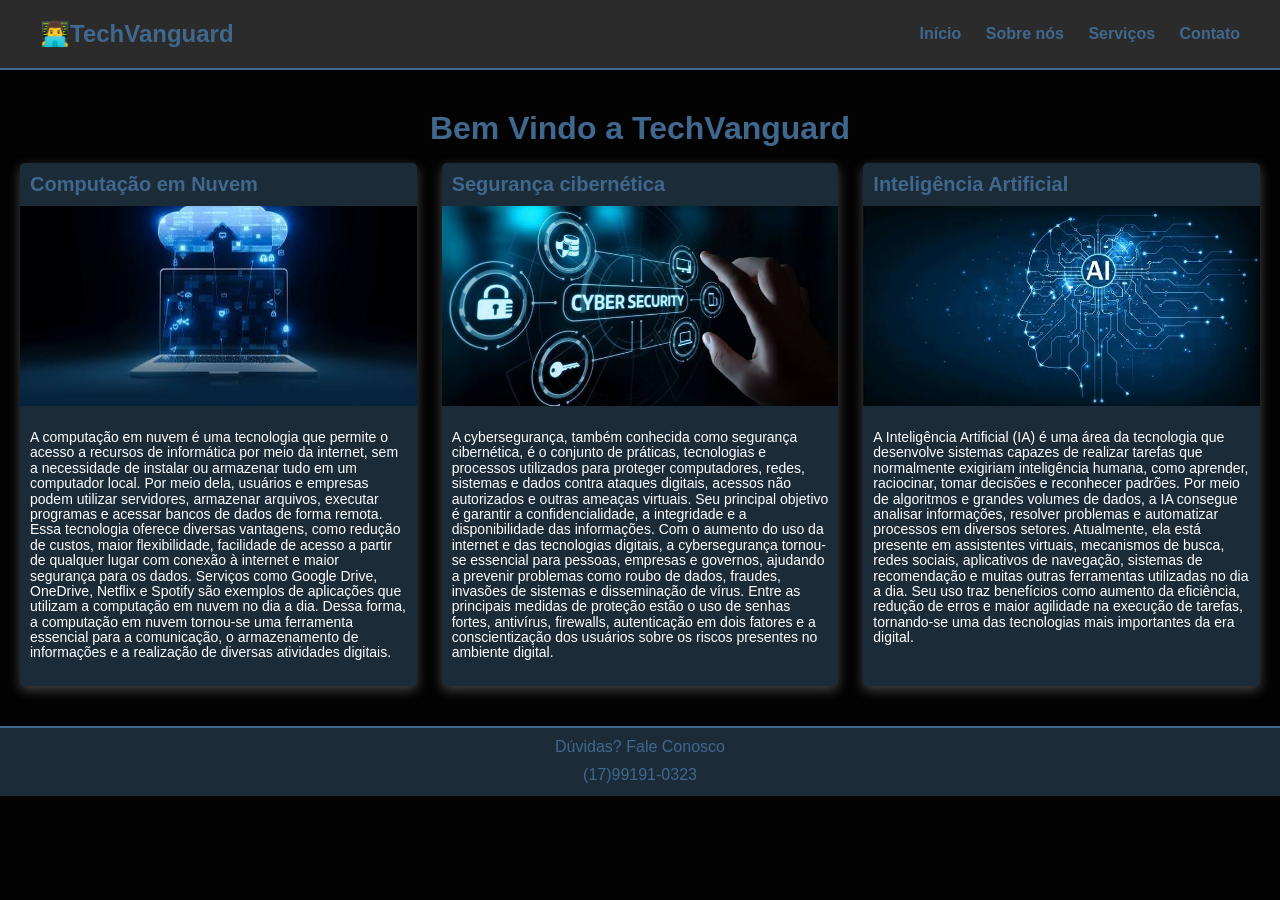
<file: index.html>
<!DOCTYPE html>
<html lang="pt-BR">
<head>
    <meta charset="UTF-8">
    <meta name="viewport" content="width=device-width, initial-scale=1.0">
    <title>Cine SENAI - Filmes em Cartaz</title>
    <link rel="stylesheet" href="style.css">
</head>

<body>

    <header class="cabecalho">
        <div class="logo">👨‍💻TechVanguard</div>

        <nav class="menu">
            <a href="index.html">Início</a>
            <a href="sobreNos.html" target="_blank">Sobre nós</a>
            <a href="Serviços.html" target="_blank">Serviços</a>
            <a href="Contato.html" target="_blank">Contato</a>

        </nav>

    </header>

    <main class="container"><!--conteúdo principal do site-->
        <h1 class="titulo">Bem Vindo a TechVanguard</h1>
        <p class="subtitulo"></p>

        <section class="grade">

<!--
-----------------------------------------------------------------------------------------------------------------------------------------
                                                                Computação
-----------------------------------------------------------------------------------------------------------------------------------------
-->
            <article class="card1">
                <h2 class="nome">Computação em Nuvem</h2>
                <img class="poster" src="techvanguard.jpg" alt="Poster Computação em nuvem">
                
                <div class="conteudo">
                    
                    <p class="resumo">A computação em nuvem é uma tecnologia que permite o acesso a recursos de informática por meio da internet, sem a necessidade de instalar ou armazenar tudo em um computador local. Por meio dela, usuários e empresas podem utilizar servidores, armazenar arquivos, executar programas e acessar bancos de dados de forma remota. Essa tecnologia oferece diversas vantagens, como redução de custos, maior flexibilidade, facilidade de acesso a partir de qualquer lugar com conexão à internet e maior segurança para os dados. Serviços como Google Drive, OneDrive, Netflix e Spotify são exemplos de aplicações que utilizam a computação em nuvem no dia a dia. Dessa forma, a computação em nuvem tornou-se uma ferramenta essencial para a comunicação, o armazenamento de informações e a realização de diversas atividades digitais.</p>

                    

                </div>

            </article>
<!--
-----------------------------------------------------------------------------------------------------------------------------------------
                                                                cybersegurança
-----------------------------------------------------------------------------------------------------------------------------------------
-->
            <article class="card1">
                <h2 class="nome">Segurança cibernética</h2>
            
                <img class="poster" src="cybersegurança.jpg" alt="Poster cybersegurança">
                <div class="conteudo">
                    

                    <p class="resumo">A cybersegurança, também conhecida como segurança cibernética, é o conjunto de práticas, tecnologias e processos utilizados para proteger computadores, redes, sistemas e dados contra ataques digitais, acessos não autorizados e outras ameaças virtuais. Seu principal objetivo é garantir a confidencialidade, a integridade e a disponibilidade das informações. Com o aumento do uso da internet e das tecnologias digitais, a cybersegurança tornou-se essencial para pessoas, empresas e governos, ajudando a prevenir problemas como roubo de dados, fraudes, invasões de sistemas e disseminação de vírus. Entre as principais medidas de proteção estão o uso de senhas fortes, antivírus, firewalls, autenticação em dois fatores e a conscientização dos usuários sobre os riscos presentes no ambiente digital.</p>

                </div>

            </article>
<!--
-----------------------------------------------------------------------------------------------------------------------------------------
                                                                 IA
-----------------------------------------------------------------------------------------------------------------------------------------
-->
            <article class="card1">
                <h2 class="nome">Inteligência Artificial</h2>
                <img class="poster" src="IA.jpg" alt="Poster IA">
                <div class="conteudo">
                    

                    <p class="resumo">A Inteligência Artificial (IA) é uma área da tecnologia que desenvolve sistemas capazes de realizar tarefas que normalmente exigiriam inteligência humana, como aprender, raciocinar, tomar decisões e reconhecer padrões. Por meio de algoritmos e grandes volumes de dados, a IA consegue analisar informações, resolver problemas e automatizar processos em diversos setores. Atualmente, ela está presente em assistentes virtuais, mecanismos de busca, redes sociais, aplicativos de navegação, sistemas de recomendação e muitas outras ferramentas utilizadas no dia a dia. Seu uso traz benefícios como aumento da eficiência, redução de erros e maior agilidade na execução de tarefas, tornando-se uma das tecnologias mais importantes da era digital.</p>


                </div>

            </article>
    </main>

    <footer class="footer">
        <p class="p">Dúvidas? Fale Conosco</p>
        <p class="p">(17)99191-0323</p>
    </footer>
</body>
</html>

                                                        <!--comentários gerais-->
<!--
-----------------------------------------------------------------------------------------------------------------------------------------
se quiser mudar o CineSENAI 
.logo {


}

-----------------------------------------------------------------------------------------------------------------------------------------

se quiser mudar o menu
.menu {


}

-----------------------------------------------------------------------------------------------------------------------------------------

se quiser mudar o conteúdo principal
.container {


}

-----------------------------------------------------------------------------------------------------------------------------------------

se quiser mudar os filmes em cartaz
.titulo-secao {


}

-----------------------------------------------------------------------------------------------------------------------------------------

se quiser mudar o "p1"
.subtitulo {


}

-----------------------------------------------------------------------------------------------------------------------------------------

se quiser mudar a grade de filmes
.grade-filmes {


}

-----------------------------------------------------------------------------------------------------------------------------------------

se quiser mudar o article
.card-filme {


}

-----------------------------------------------------------------------------------------------------------------------------------------

se quiser mudar a foto
.poster {


}

-----------------------------------------------------------------------------------------------------------------------------------------

se quiser mudar o conteúdo do filme
.conteudo-filme {


}

-----------------------------------------------------------------------------------------------------------------------------------------

se quiser mudar o genero
.genero {


}

-----------------------------------------------------------------------------------------------------------------------------------------

se quiser mudar o nome do filme
.nome-filme {


}

-----------------------------------------------------------------------------------------------------------------------------------------

se quiser mudar a sinopse
.sinopse {


}

-----------------------------------------------------------------------------------------------------------------------------------------

se quiser mudar as sessões
.sessoes {


}

-----------------------------------------------------------------------------------------------------------------------------------------

se quiser mudar os horários
.horarios {


}

-----------------------------------------------------------------------------------------------------------------------------------------

se quiser mudar o header
.cabecalho {


}

-----------------------------------------------------------------------------------------------------------------------------------------

<section>
- um bloco que agrupa conteúdo sobre o mesmo assunto

-->
</file>
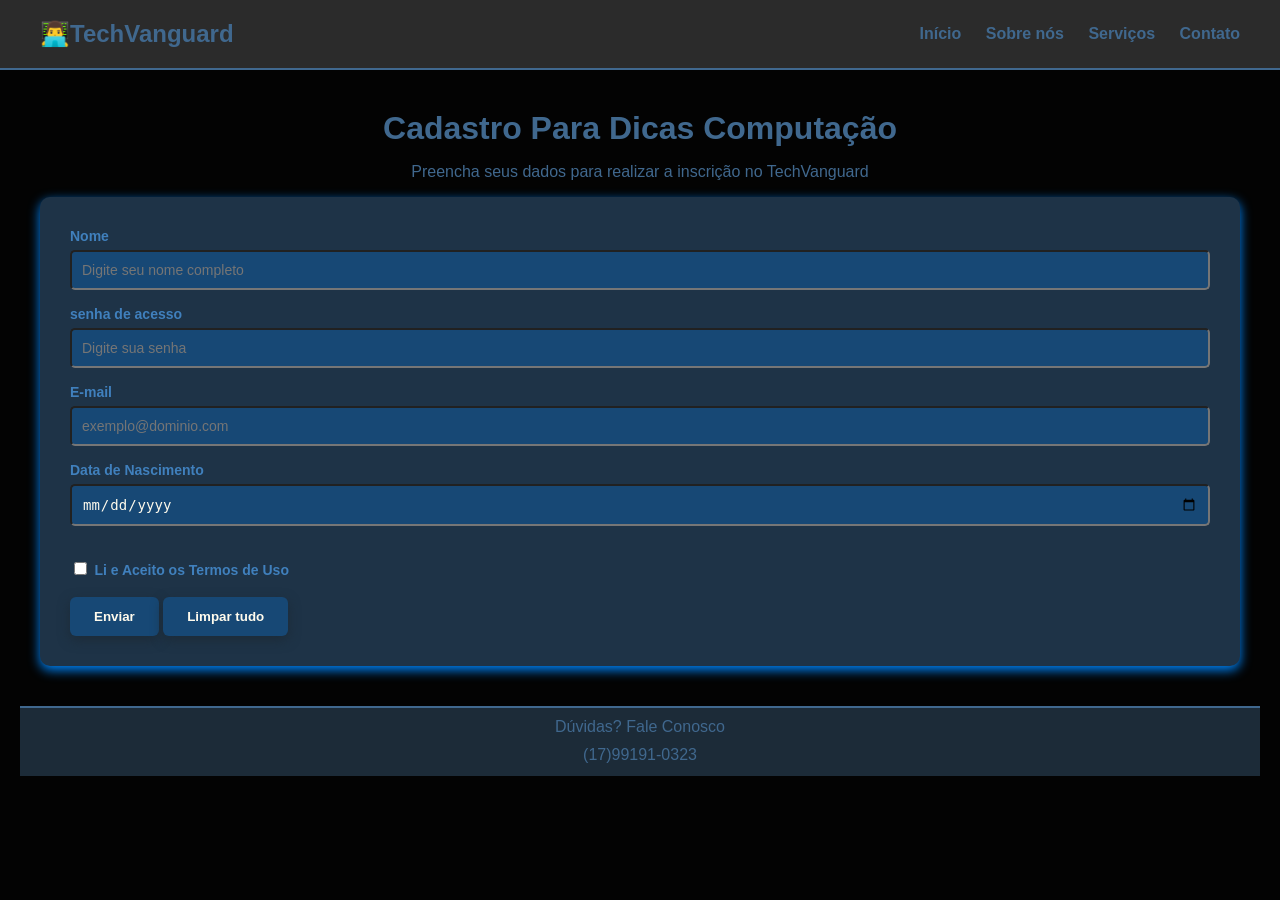
<file: Contato.html>
<!DOCTYPE html>
<html lang="pt-BR">
<head>
    <meta charset="UTF-8">
    <meta name="viewport" content="width=device-width, initial-scale=1.0">
    <title>Contato</title>
    <link rel="stylesheet" href="style.css">
</head>
<body>
    <header class="cabecalho">
        <div class="logo">👨‍💻TechVanguard</div>

        <nav class="menu">
            <a href="index.html">Início</a>
            <a href="sobreNos.html" target="_blank">Sobre nós</a>
            <a href="Serviços.html" target="_blank">Serviços</a>
            <a href="Contato.html" target="_blank">Contato</a>

        </nav>

    </header>

    <main class="container">
        <main class="container"><!--conteúdo principal do site-->
        <h1 class="titulo">Cadastro Para Dicas Computação</h1>
        <p class="subtitulo">Preencha seus dados para realizar a inscrição no TechVanguard</p>

        <div class="area-inscricao">

<!--
 ================================================================formulario===========================================================
-->
            <form action="/processar-cadastro" method="post" class="coluna-form">
                <label for="nome">Nome</label>
                <input type="text" id="nome" name="nome" placeholder="Digite seu nome completo" required minlength="3" maxlength="50"><br>
<!--
 ----------------------------------------------------------------senha------------------------------------------------------------------
-->
                <label for="senha">senha de acesso</label>
                <input type="password" id="senha" name="senha" placeholder="Digite sua senha" required minlength="8" maxlength="15"><br>
<!--
 ----------------------------------------------------------------email------------------------------------------------------------------
-->
                <label for="email">E-mail</label>
                <input type="email" id="email" name="email" placeholder="exemplo@dominio.com" required minlength><br>
<!--
 ----------------------------------------------------------------data nascimento------------------------------------------------------
-->
                <label for="data_nasc">Data de Nascimento</label>
                <input type="date" id="data_nasc" name="data_nascimento" min="1900-01-01" max="2026-12-31" required><br><br>
                <input type="checkbox" id="termos" name="termos" required>
                    <label for="termos">Li e Aceito os Termos de Uso</label><br><br>

                    <button type="submit" class="btn-enviar">Enviar</button>
                    <button type="reset" class="btn-limpar">Limpar tudo</button><br>
                </form>

        </div>
    </main>
    <footer class="footer">
        <p class="p">Dúvidas? Fale Conosco</p>
        <p class="p">(17)99191-0323</p>
    </footer>
</body>
</html>

<!--
 ---------------------------------------------------------comentarios gerais-------------------------------------------------------------

 <form>.......... é usada para criar um formulario (exemplo, coloque o nome, email, etc)
 <input>......... é usado para uma "resposta" (no form "coloque seu nome", você digita seu nome)

 checkbox........ é a caixa para marcar (o quadrado para dar o check)
 radio........... é a bolinha pra preencher
 required........ torna um campo obrigatório
 button.......... é literal só um botão
 submit.......... enviar as respostas
 reset........... limpar as respostas
 unidade......... selecionar algum "campo"

 -->
</file>
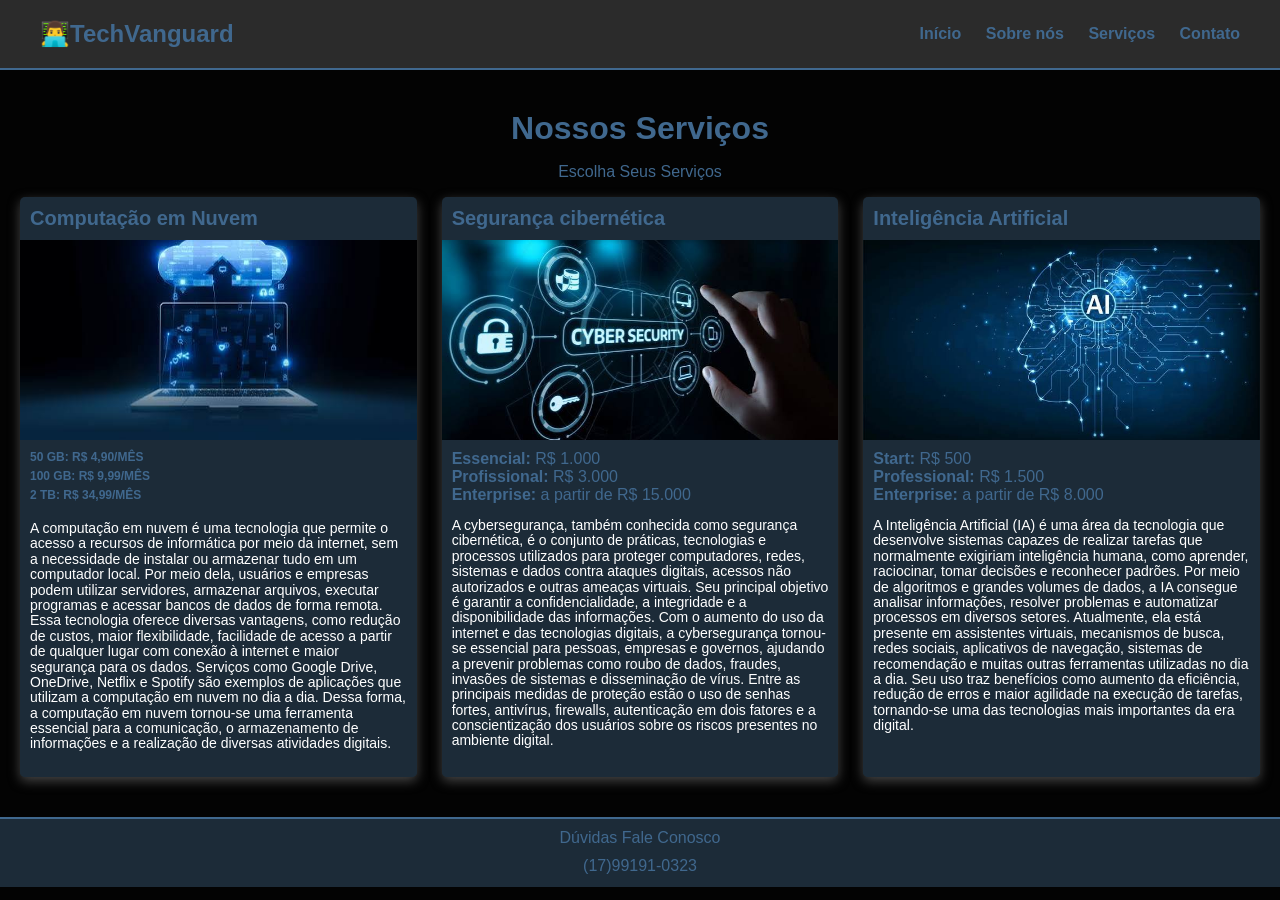
<file: Serviços.html>
<!DOCTYPE html>
<html lang="pt-BR">
<head>
    <meta charset="UTF-8">
    <meta name="viewport" content="width=device-width, initial-scale=1.0">
    <title>Serviços</title>
    <link rel="stylesheet" href="style.css">
</head>
<body>
    <header class="cabecalho">
        <div class="logo">👨‍💻TechVanguard</div>

        <nav class="menu">
            <a href="index.html">Início</a>
            <a href="sobreNos.html" target="_blank">Sobre nós</a>
            <a href="Serviços.html" target="_blank">Serviços</a>
            <a href="Contato.html" target="_blank">Contato</a>

        </nav>

    </header>

    <main class="container"><!--conteúdo principal do site-->
        <h1 class="titulo">Nossos Serviços</h1>
        <p class="subtitulo">Escolha Seus Serviços</p>

        <!--grade de filmes-->
        <section class="grade">

<!--
-----------------------------------------------------------------------------------------------------------------------------------------
                                                                Computação
-----------------------------------------------------------------------------------------------------------------------------------------
-->
            <article class="card1">
                <h2 class="nome">Computação em Nuvem</h2>
                <img class="poster" src="techvanguard.jpg" alt="Poster Computação em nuvem">
                
                <div class="conteudo"> 
                    <span class="preco"><strong>50 GB:</strong> R$ 4,90/mês</span>
                    <span class="preco"><strong>100 GB:</strong> R$ 9,99/mês</span>
                    <span class="preco"><strong>2 TB:</strong> R$ 34,99/mês</span>


                    <p class="resumo">A computação em nuvem é uma tecnologia que permite o acesso a recursos de informática por meio da internet, sem a necessidade de instalar ou armazenar tudo em um computador local. Por meio dela, usuários e empresas podem utilizar servidores, armazenar arquivos, executar programas e acessar bancos de dados de forma remota. Essa tecnologia oferece diversas vantagens, como redução de custos, maior flexibilidade, facilidade de acesso a partir de qualquer lugar com conexão à internet e maior segurança para os dados. Serviços como Google Drive, OneDrive, Netflix e Spotify são exemplos de aplicações que utilizam a computação em nuvem no dia a dia. Dessa forma, a computação em nuvem tornou-se uma ferramenta essencial para a comunicação, o armazenamento de informações e a realização de diversas atividades digitais.</p>

                    

                </div>

            </article>
<!--
-----------------------------------------------------------------------------------------------------------------------------------------
                                                                cybersegurança
-----------------------------------------------------------------------------------------------------------------------------------------
-->
            <article class="card1">
                <h2 class="nome">Segurança cibernética</h2>
            
                <img class="poster" src="cybersegurança.jpg" alt="Poster cybersegurança">
                <div class="conteudo">
                    <span class="price-badge"><strong>Essencial:</strong> R$ 1.000</span>
                    <span class="price-badge"><strong>Profissional:</strong> R$ 3.000</span>
                    <span class="price-badge"><strong>Enterprise:</strong> a partir de R$ 15.000</span>

                    <p class="resumo">A cybersegurança, também conhecida como segurança cibernética, é o conjunto de práticas, tecnologias e processos utilizados para proteger computadores, redes, sistemas e dados contra ataques digitais, acessos não autorizados e outras ameaças virtuais. Seu principal objetivo é garantir a confidencialidade, a integridade e a disponibilidade das informações. Com o aumento do uso da internet e das tecnologias digitais, a cybersegurança tornou-se essencial para pessoas, empresas e governos, ajudando a prevenir problemas como roubo de dados, fraudes, invasões de sistemas e disseminação de vírus. Entre as principais medidas de proteção estão o uso de senhas fortes, antivírus, firewalls, autenticação em dois fatores e a conscientização dos usuários sobre os riscos presentes no ambiente digital.</p>

                </div>

            </article>
<!--
-----------------------------------------------------------------------------------------------------------------------------------------
                                                                 IA
-----------------------------------------------------------------------------------------------------------------------------------------
-->
            <article class="card1">
                <h2 class="nome">Inteligência Artificial</h2>
                <img class="poster" src="IA.jpg" alt="Poster IA">
                <div class="conteudo">
                    <span class="price-badge"><strong>Start:</strong> R$ 500</span>
                    <span class="price-badge"><strong>Professional:</strong> R$ 1.500</span>
                    <span class="price-badge"><strong>Enterprise:</strong> a partir de R$ 8.000</span>

                    <p class="resumo">A Inteligência Artificial (IA) é uma área da tecnologia que desenvolve sistemas capazes de realizar tarefas que normalmente exigiriam inteligência humana, como aprender, raciocinar, tomar decisões e reconhecer padrões. Por meio de algoritmos e grandes volumes de dados, a IA consegue analisar informações, resolver problemas e automatizar processos em diversos setores. Atualmente, ela está presente em assistentes virtuais, mecanismos de busca, redes sociais, aplicativos de navegação, sistemas de recomendação e muitas outras ferramentas utilizadas no dia a dia. Seu uso traz benefícios como aumento da eficiência, redução de erros e maior agilidade na execução de tarefas, tornando-se uma das tecnologias mais importantes da era digital.</p>


                </div>

            </article>
    
    </main>
    <footer class="footer">
        <p class="p">Dúvidas Fale Conosco</p>
        <p class="p">(17)99191-0323</p>
    </footer>
</body>
</html>
</file>
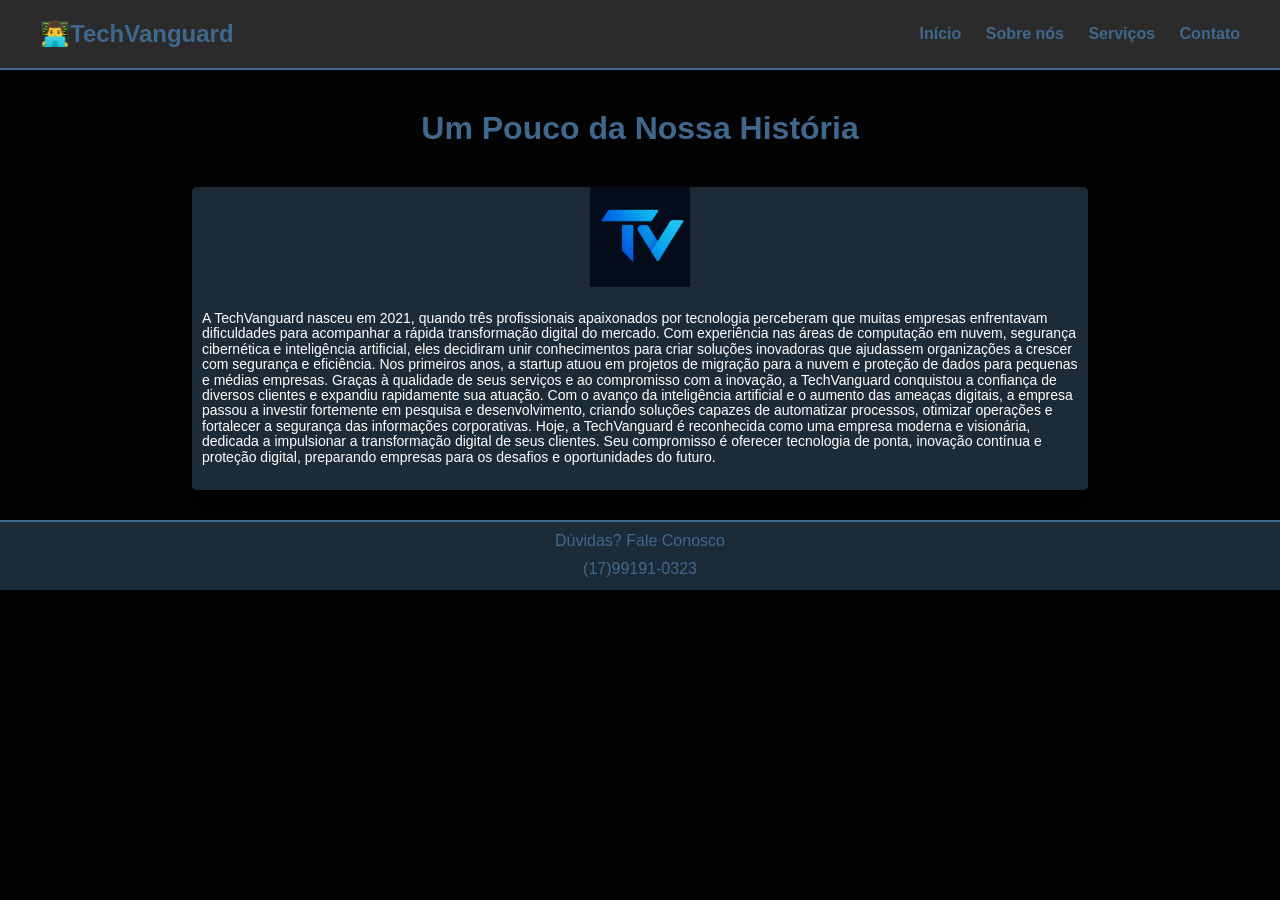
<file: sobreNos.html>
<!DOCTYPE html>
<html lang="pt-BR">
<head>
    <meta charset="UTF-8">
    <meta name="viewport" content="width=device-width, initial-scale=1.0">
    <title>Sobre Nós</title>
    <link rel="stylesheet" href="style.css">
</head>
<body>
    <header class="cabecalho">
        <div class="logo">👨‍💻TechVanguard</div>

        <nav class="menu">
            <a href="index.html">Início</a>
            <a href="sobreNos.html" target="_blank">Sobre nós</a>
            <a href="Serviços.html" target="_blank">Serviços</a>
            <a href="Contato.html" target="_blank">Contato</a>

        </nav>

    </header>

    <main class="container"><!--conteúdo principal do site-->
        <h1 class="titulo">Um Pouco da Nossa História</h1>

    </main>

    <article class="card">
            
                <img class="foto" src="logo.jpg" alt="Poster cybersegurança">
                <div class="conteudo">

                    <p class="resumo">A TechVanguard nasceu em 2021, quando três profissionais apaixonados por tecnologia perceberam que muitas empresas enfrentavam dificuldades para acompanhar a rápida transformação digital do mercado. Com experiência nas áreas de computação em nuvem, segurança cibernética e inteligência artificial, eles decidiram unir conhecimentos para criar soluções inovadoras que ajudassem organizações a crescer com segurança e eficiência.

                    Nos primeiros anos, a startup atuou em projetos de migração para a nuvem e proteção de dados para pequenas e médias empresas. Graças à qualidade de seus serviços e ao compromisso com a inovação, a TechVanguard conquistou a confiança de diversos clientes e expandiu rapidamente sua atuação.

                    Com o avanço da inteligência artificial e o aumento das ameaças digitais, a empresa passou a investir fortemente em pesquisa e desenvolvimento, criando soluções capazes de automatizar processos, otimizar operações e fortalecer a segurança das informações corporativas.

                    Hoje, a TechVanguard é reconhecida como uma empresa moderna e visionária, dedicada a impulsionar a transformação digital de seus clientes. Seu compromisso é oferecer tecnologia de ponta, inovação contínua e proteção digital, preparando empresas para os desafios e oportunidades do futuro.</p>

                </div>

            </article>
        
    <footer class="footer">
        <p class="p">Dúvidas? Fale Conosco</p>
        <p class="p">(17)99191-0323</p>
    </footer>
</body>
</html>
</file>
<file: style.css>
*{
    box-sizing: border-box;
}

body{
    margin: 0;
    padding: 0;
    font-family: Arial, Helvetica, sans-serif;
    background-color: #030303;
    color: #40688e;}

/**/

.cabecalho {
    background-color: #2b2b2b;
    padding: 20px 40px;
    display: flex;
    justify-content: space-between;
    align-items: center;
    border-bottom: 2px solid #40688e;
}
.logo {
    font-size: 24px;
    font-weight: bold;
}

.menu a{
    color: #40688e;
    text-decoration: none;
    margin-left: 20px;
    font-weight: bold;
    transition: color 0.6s ease;
    
}

.titulo{
    text-align: center;
    color: #40688e;
    border-color: black;
    font-size: 32;
    margin-bottom: 5px;
}


.container{
    max-width: 2000px;
    margin: 40px auto;
    padding: 0 20px;

}

.subtitulo{
    color: #40688e;
    text-align: center;
}

.nome{
    color: #40688e;
    margin: 10px;
    font-size: 20px;
}

.grade{
    display: grid;
    /* vai organizar todos os elementos (filhos) em linhas e colunas  */
    grid-template-columns: repeat(auto-fit, minmax(260px, 1fr));
    /* pra deixar tudo na horizontal */
    gap: 25px;
}

.poster{
    width: 100%;
    height: 200px;
    object-fit: cover;
}

.card1{
    background-color: #1c2b38;
    border-radius: 5px;
    overflow: hidden;
    box-shadow: 0 4px 12px #454545;
    display: flex;
    flex-direction: column;
}

.conteudo{
    padding: 10px;
    display: flex;
    flex-direction: column;
    flex-grow: 1;
}

.card:hover{
    transform: translateY(-8px);
    box-shadow: 0 10px 20px #40688e;
}

.resumo{
    font-size: 14px;
    color: #ffffff;
    line-height: 1.1;
    margin-bottom: 15px;
    flex-grow: 1;
}

.area-inscricao{
    display: flex;
    gap: 30px;
    align-items: flex-start;
}

.coluna-form{
    flex: 1;
    min-width: 320px;
    background-color: #1e3347;
    padding: 30px;
    border-radius: 10px;
    box-shadow: 0 4px 12px #0088ff;
}

.coluna-midia{
    flex: 1;
    min-height: 320px;
    display: flex;
    gap: 20px;
    flex-direction: column;
}

.coluna-form label{
    font-size: 14px;
    font-weight: bold;
    color: #4080bd;
}

.coluna-form input[type="text"],
.coluna-form input[type="password"],
.coluna-form input[type="email"],
.coluna-form input[type="date"],
.coluna-form input select{
    width: 100%;
    padding: 10px;
    margin-top: 5px;
    margin-bottom: 15px;
    background-color: #174875;
    border-radius: 5px;
    color: #fffbed;
    font-size: 14px;
}

.btn-enviar{
    background-color: #174875;
    border: none;
    padding: 12px 24px;
    border-radius: 6px;
    font-weight: bold;
    cursor: pointer;
    color: #fffbed;
    box-shadow: 0 4px 12px #1c2b38;
}

.btn-limpar{
    background-color: #174875;
    border: none;
    padding: 12px 24px;
    border-radius: 6px;
    font-weight: bold;
    cursor: pointer;
    color: #fffbed;
    box-shadow: 0 4px 12px #1c2b38;
}

.btn-enviar:hover{
    background-color: #40688e;
}

.btn-limpar:hover{
    background-color: #40688e;
}

.tabela{
    max-width: 2500px;
    margin: 40px auto;
    padding: 0 20px;
    color: #fffbed;

}

.titulo-tabela{
    font-size: 25px;
}

.travis{
    width: 100%;
    background-color: #1c2b38;
    text-align: left;
    font-size: 15px;
    box-shadow: 0 4px 12px #297dc7;
}

.travis th{
    background-color: #104a81;
    color: #fffbed;
    padding: 16px 20px;
    font-weight: bold;
    text-transform: uppercase;
    border-bottom: 2px solid #40688e;
}

.travis2{
    background-color: #0b3358;
    color: #f4efdb;
    padding: 16px 20px;
    text-transform: uppercase;
    border-bottom: 2px solid #fcfcfd;
}

.h1{
    text-transform: uppercase;
    text-align: center;
}

.p{
    text-align: center;
    margin: 10px;
}

.travis td{
    padding: 16px;
    border-bottom: 1px solid #006cd1;
    color: #fffbed;
}

.linha{
    height: 2px;
    color: #40688e;
}

.conteudo{
    background-color: #1c2b38;
}

.foto{
    width: 100px;
    height: 100px;
}

.card{
    border-radius: 20px;
    background-color: #1c2b38;
    border-radius: 5px;

    overflow: hidden;
    margin-bottom: 10px;
    margin-top: 20px;
    object-fit: cover;
    box-shadow: 0 20px 25px #000000;
    display: flex;
    flex-direction: column;

    width: 70%;
    height: auto;
    display: flex;
    justify-content: center; 
    align-items: center;  
    margin:auto ;  
    margin-bottom: 30px;
}

.preco{
    font-size: 12px;
    color: #40688e;
    text-transform: uppercase;
    font-weight: bold;
    margin-bottom: 5px;
}

.footer{
    border-top: 2px solid #40688e;
    background-color: #1c2b38;
    height: 70px;
    align-items: center;
}

.card1:hover{
    transform: translateY(-8px);
    box-shadow: 0 10px 20px #40688e;
}
                                                        /*comentarios gerais*/                                          
/*
---------------------------------------------------------------cores-------------------------------------------------------------------

cor vinho - #7f1734 
cor legal - #fdfce5
azul irado - #1c2b38
azul escuro irado - #1e3347
azul iraco claro - #0088ff
azul iradamente irado - #40688e
azul iradamente irado mais claro - #4080bd
azul massa - #174875
---------------------------------------------------------------códigos------------------------------------------------------------

display: flex; ........................ eles passam a ficar na mesma fila
justify-content: space-between; ....... coloca cada filho separado
max-width ............................. largura maxima da tela
margin ................................ margem
grid .................................. organizar todos os elementos (filhos) em linhas e colunas
border-radius.......................... arredonda as bordas
overflow............................... corta e esconde qqr conteúdo que ultrapasse os limites
gap.................................... espaçamento
align-items: flex-start;............... alinha o topo de todas as colunas
flex................................... faz o formulario crescer proporcionalmente
font-weight: bold;..................... deixa a fonte em negrito
cursor: pointer........................ a seta se transforma em mão
text-transform: uppercase;............. deixa tudo em maiusculo
text-transform: downcase;.............. deixa tudo em minusculo
padding ............................... é uma "margem interna", garante que independente do tamanho da tela, tenha uma distancia minima da margem da tela
    no padding, o primeir vai sempre ser o "y", por exemplo, ali está 0 20px, o 0 é de "cima", o 20 é de lado
*/
</file>
